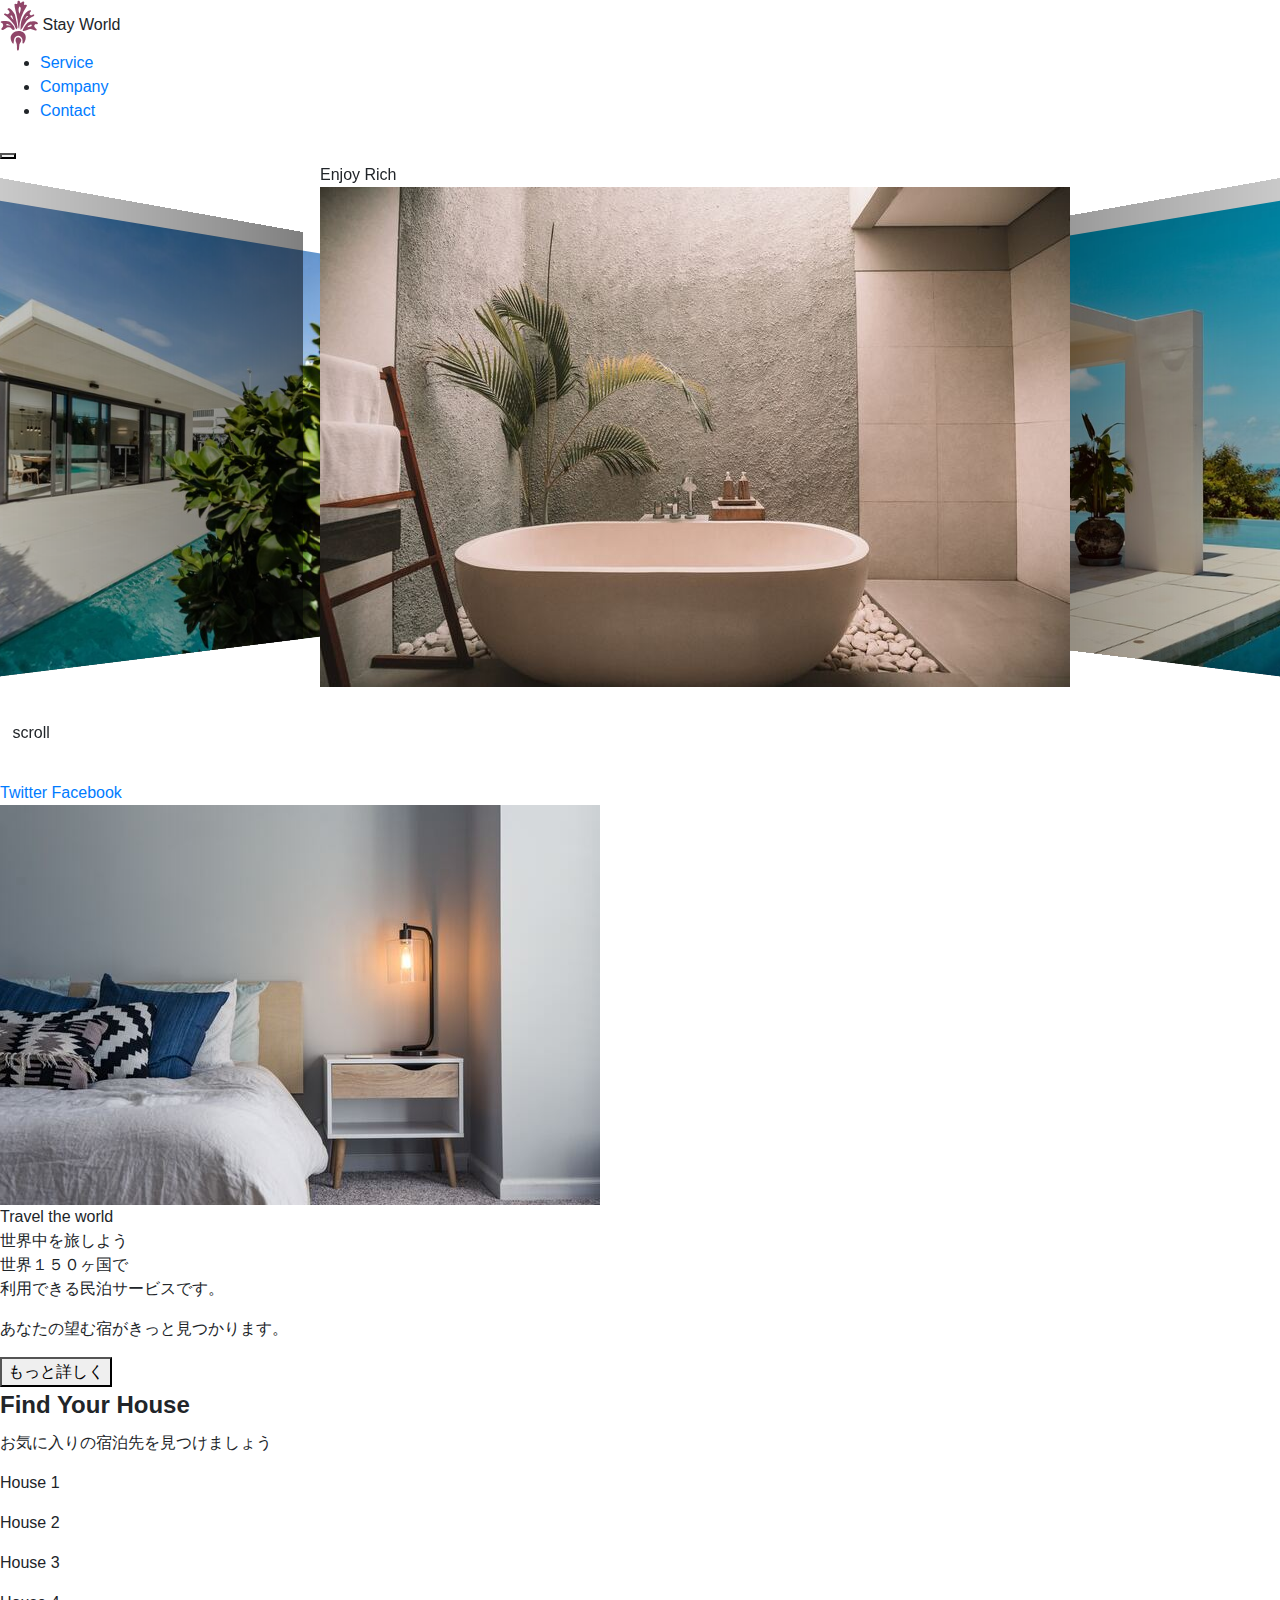
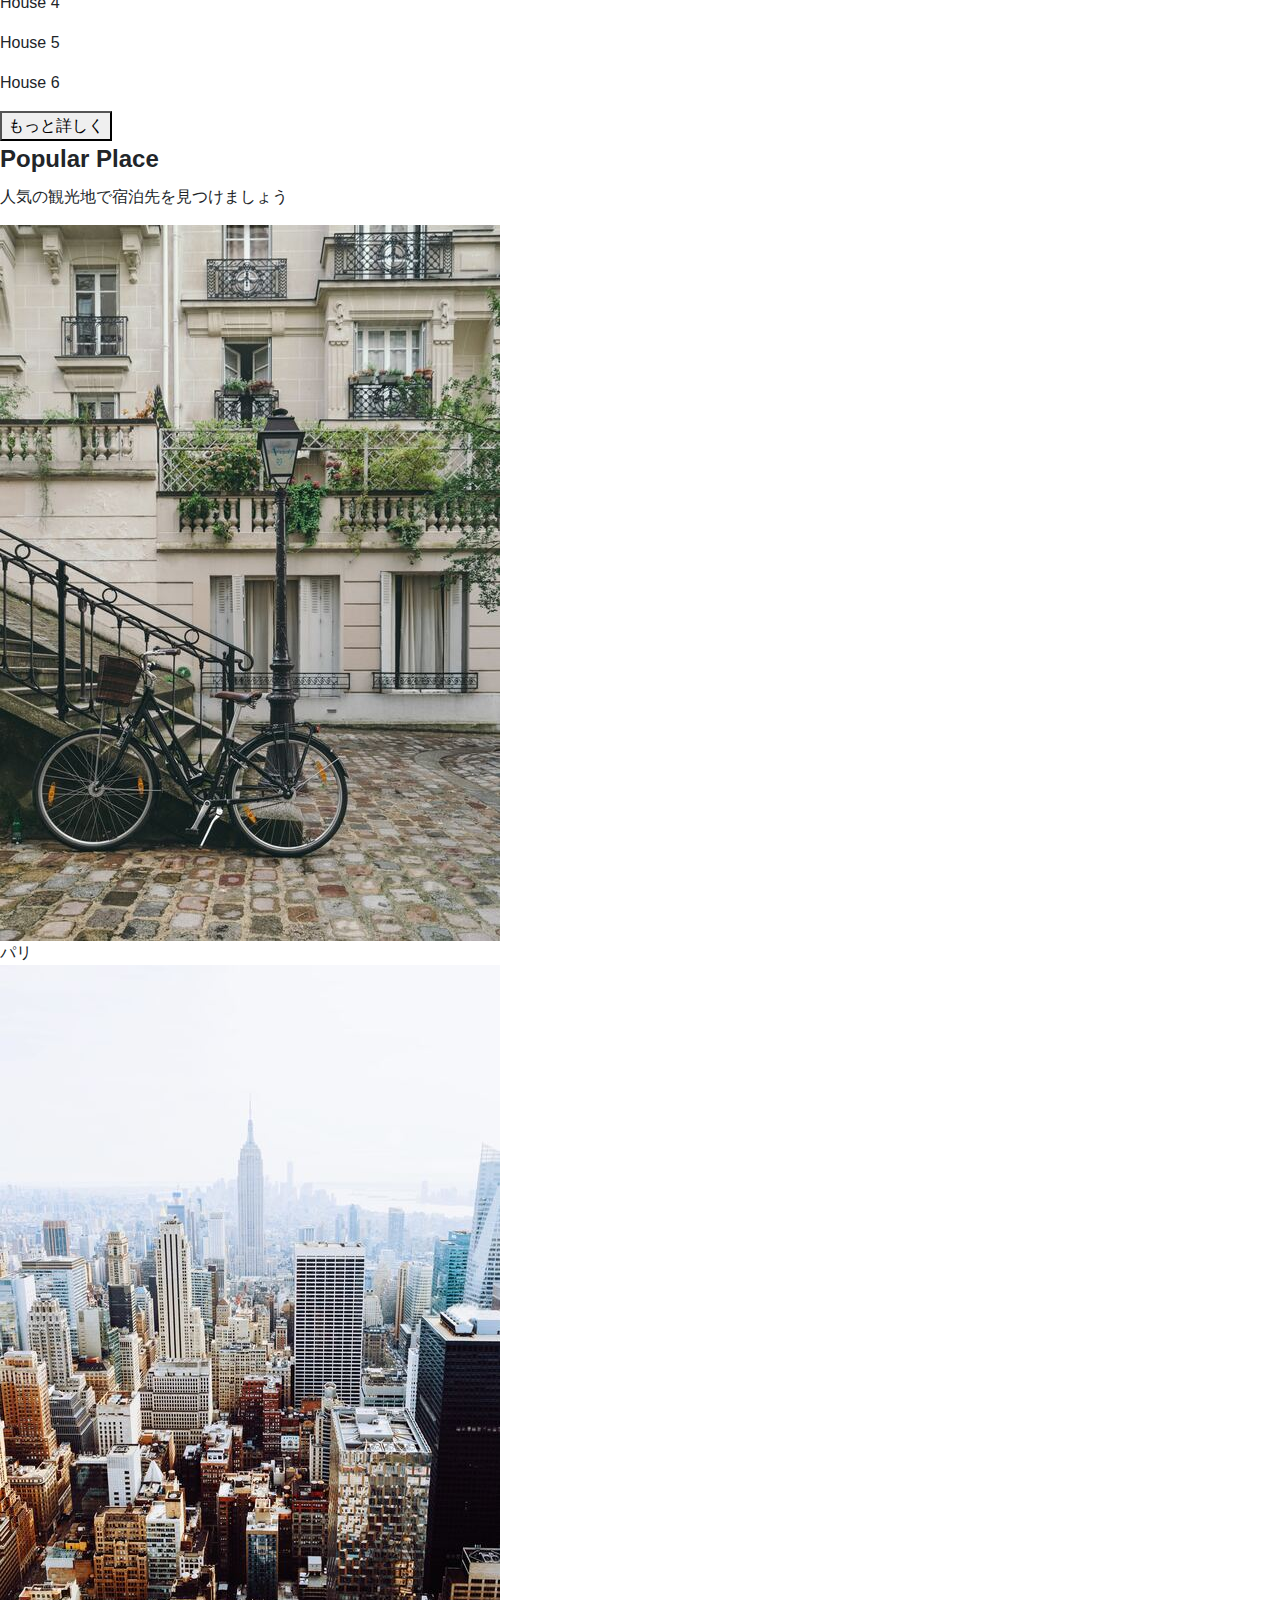
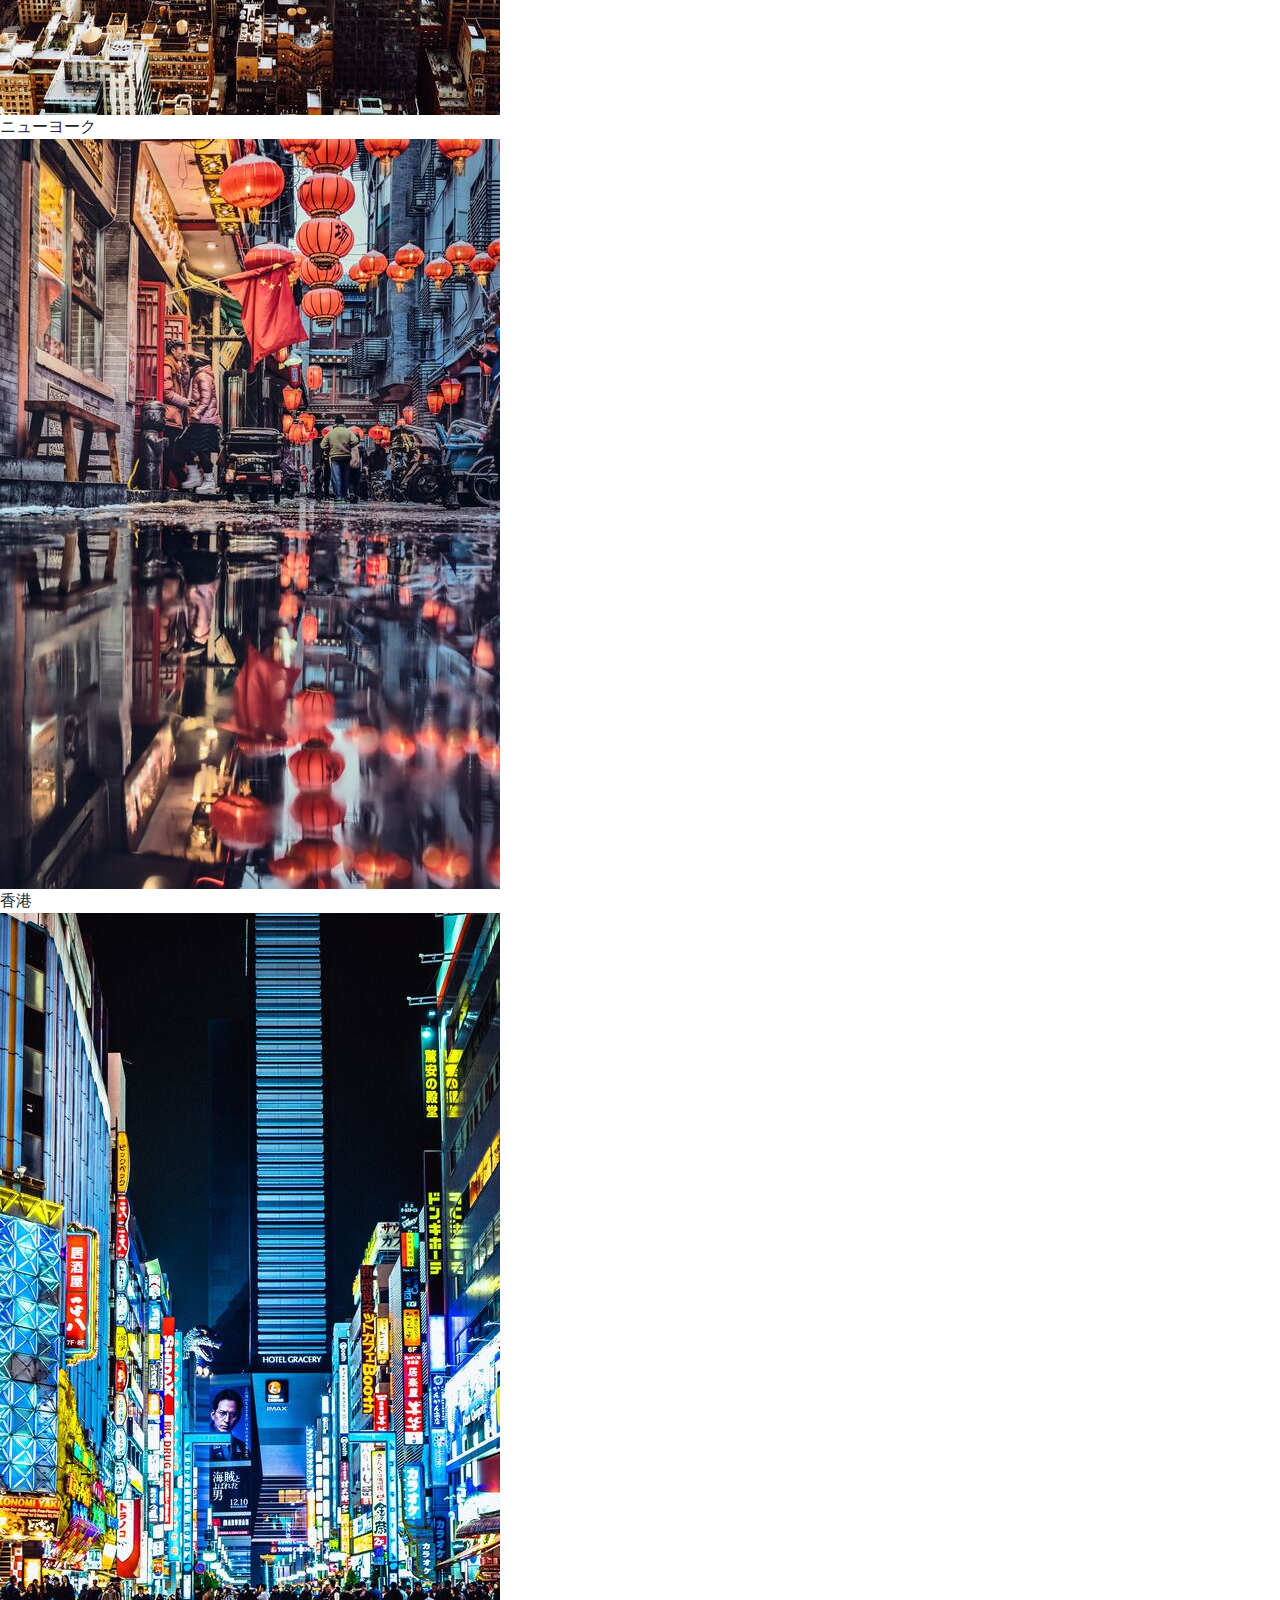
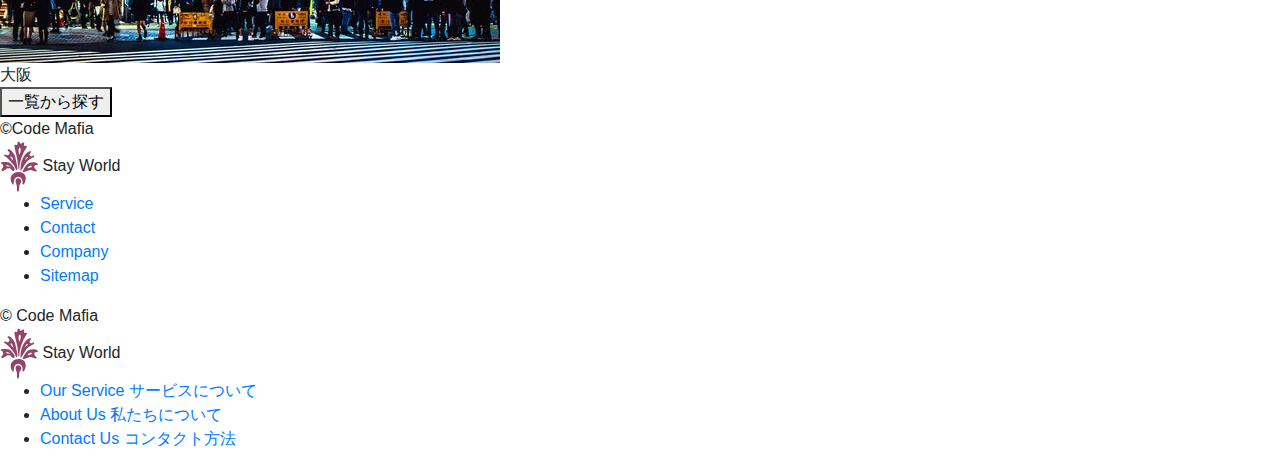
<file: 999_サンプルサイト_部品/index.html>
<!DOCTYPE html>
<html lang="ja">
  <head>
    <meta charset="UTF-8" />
    <meta name="viewport" content="width=device-width, initial-scale=1.0" />
    <meta http-equiv="X-UA-Compatible" content="ie=edge" />
    <title>StayWorld</title>
    <meta name="description" content="This site is a test site.">
    <link rel="icon" href="images/favicon.png">
    <link rel="stylesheet" href="styles/loader.css">
    <script src="scripts/vendors/pace.js"></script>
    <link
      href="https://fonts.googleapis.com/css?family=Kameron:400,700|Noto+Sans+JP&display=swap"
      rel="stylesheet"
    />
    <link rel="stylesheet" href="styles/vendors/bootstrap-reboot.css" />
    <link rel="stylesheet" href="styles/vendors/swiper.min.css" />
    <link rel="stylesheet" href="styles/style.css" />
  </head>
  <body>
    <div id="global-container">
      <div id="container">
        <div class="mobile-menu__cover"></div>
        <div class="nav-trigger"></div>
        <header class="header">
          <div class="header__inner appear up">
            <div class="logo item">
              <img src="images/logo.svg" alt="" class="logo__img" />
              <span class="logo__stay">Stay</span>
              <span class="logo__world">World</span>
            </div>
            <nav class="header__nav">
              <ul class="header__ul">
                <li class="header__li item"><a href="#">Service</a></li>
                <li class="header__li item"><a href="#">Company</a></li>
                <li class="header__li item">
                  <a class="btn filled" href="#">Contact</a>
                </li>
              </ul>
            </nav>
            <button class="mobile-menu__btn">
              <span></span>
              <span></span>
              <span></span>
            </button>
          </div>
        </header>
        <div id="content">
          <div class="hero">
            <div class="swiper-container">
              <div class="swiper-wrapper">
                <div class="swiper-slide">
                  <div class="hero__title">Enjoy Rich</div>
                  <img src="images/image-1.jpg" alt="" />
                </div>
                <div class="swiper-slide">
                  <div class="hero__title">Fantastic</div>
                  <img src="images/image-2.jpg" alt="" />
                </div>
                <div class="swiper-slide">
                  <div class="hero__title">Experience</div>
                  <img src="images/image-3.jpg" alt="" />
                </div>
              </div>
              <div class="hero__footer">
                <img class="hero__downarrow" src="images/arrow.svg" />
                <span class="hero__scrolltext">scroll</span>
              </div>
            </div>
          </div>
          <div id="main-content">
            <aside class="side left">
              <div class="side__inner">
                <a class="twitter icon tween-animate-title" href="#">Twitter</a>
                <a class="fb icon tween-animate-title" href="#">Facebook</a>
              </div>
            </aside>
            <main>
              <section class="travel">
                <div class="travel__inner">
                  <div class="travel__img cover-slide">
                    <img
                      class="img-zoom"
                      src="images/image-travel.jpg"
                      alt=""
                    />
                  </div>
                  <div class="travel__texts appear left">
                    <div class="travel__texts-inner">
                      <div class="travel__title main-title item">
                        <span class="purple">Travel</span>
                        <span>the world</span>
                      </div>
                      <div class="travel__sub sub-title item">世界中を旅しよう</div>
                      <div class="travel__description item">
                        <p>
                          世界１５０ヶ国で<br />利用できる民泊サービスです。
                        </p>
                        <p>あなたの望む宿がきっと見つかります。</p>
                      </div>
                      <div class="travel__btn item">
                        <button class="btn filled">もっと詳しく</button>
                      </div>
                    </div>
                  </div>
                </div>
              </section>
              <section class="houses">
                <div>
                  <h2 class="main-title tween-animate-title">Find Your House</h2>
                  <p class="sub-title tween-animate-title">お気に入りの宿泊先を見つけましょう</p>
                </div>
                <div class="houses__inner">
                  <div class="houses__item">
                    <div class="cover-slide hover-darken">
                      <div
                        class="bg-img-zoom img-bg50"
                        style="background-image: url(images/villa-1.jpg)"
                      ></div>
                    </div>
                    <p class="houses__title">House 1</p>
                  </div>
                  <div class="houses__item">
                    <div class="cover-slide hover-darken">
                      <div
                        class="bg-img-zoom img-bg50"
                        style="background-image: url(images/villa-2.jpg)"
                      ></div>
                    </div>
                    <p class="houses__title">House 2</p>
                  </div>
                  <div class="houses__item">
                    <div class="cover-slide hover-darken">
                      <div
                        class="bg-img-zoom img-bg50"
                        style="background-image: url(images/villa-3.jpg)"
                      ></div>
                    </div>
                    <p class="houses__title">House 3</p>
                  </div>
                  <div class="houses__item">
                    <div class="cover-slide hover-darken">
                      <div
                        class="bg-img-zoom img-bg50"
                        style="background-image: url(images/villa-4.jpg)"
                      ></div>
                    </div>
                    <p class="houses__title">House 4</p>
                  </div>
                  <div class="houses__item">
                    <div class="cover-slide hover-darken">
                      <div
                        class="bg-img-zoom img-bg50"
                        style="background-image: url(images/villa-5.jpg)"
                      ></div>
                    </div>
                    <p class="houses__title">House 5</p>
                  </div>
                  <div class="houses__item">
                    <div class="cover-slide hover-darken">
                      <div
                        class="bg-img-zoom img-bg50"
                        style="background-image: url(images/villa-6.jpg)"
                      ></div>
                    </div>
                    <p class="houses__title">House 6</p>
                  </div>
                  <div class="houses__btn appear up">
                    <button class="btn slide-bg item">もっと詳しく</button>
                  </div>
                </div>
              </section>
              <section class="popular">
                <div class="popular__header">
                  <h2 class="main-title tween-animate-title">Popular Place</h2>
                  <p class="sub-title tween-animate-title">人気の観光地で宿泊先を見つけましょう</p>
                </div>
                <div class="popular__inner appear up">
                  <div class="popular__container">
                    <div class="popular__item item">
                      <div class="popular__img">
                        <img src="images/image-p1.jpg" alt="" />
                      </div>
                      <div class="popular__title">パリ</div>
                    </div>
                    <div class="popular__item item">
                      <div class="popular__img">
                        <img src="images/image-p2.jpg" alt="" />
                      </div>
                      <div class="popular__title">ニューヨーク</div>
                    </div>
                    <div class="popular__item item">
                      <div class="popular__img">
                        <img src="images/image-p3.jpg" alt="" />
                      </div>
                      <div class="popular__title">香港</div>
                    </div>
                    <div class="popular__item item">
                      <div class="popular__img">
                        <img src="images/image-p4.jpg" alt="" />
                      </div>
                      <div class="popular__title">大阪</div>
                    </div>
                    <div class="popular__btn appear up">
                      <button class="btn cover-3d item">一覧から探す</button>
                    </div>
                  </div>
                </div>
              </section>
            </main>
            <aside class="side right">
              <div class="side__inner">
                <span class="tween-animate-title">&copy;Code Mafia</span>
              </div>
            </aside>
          </div>
        </div>
        <footer class="footer appear up">
          <div class="logo item">
            <img src="images/logo.svg" alt="" class="logo__img" />
            <span class="logo__stay">Stay</span>
            <span class="logo__world">World</span>
          </div>
          <nav class="footer__nav">
            <ul class="footer__ul">
              <li class="footer__li item"><a href="#">Service</a></li>
              <li class="footer__li item"><a href="#">Contact</a></li>
              <li class="footer__li item"><a href="#">Company</a></li>
              <li class="footer__li item"><a href="#">Sitemap</a></li>
            </ul>
            <div class="footer__copyright item">
              &copy; Code Mafia
            </div>
          </nav>
        </footer>
      </div>
      <nav class="mobile-menu">
        <div class="logo">
          <img src="images/logo.svg" alt="" class="logo__img" />
          <span class="logo__stay">Stay</span>
          <span class="logo__world">World</span>
        </div>
        <ul class="mobile-menu__main">
          <li class="mobile-menu__item">
            <a class="mobile-menu__link" href="#">
              <span class="main-title">Our Service</span>
              <span class="sub-title">サービスについて</span>
            </a>
          </li>
          <li class="mobile-menu__item">
            <a class="mobile-menu__link" href="#">
              <span class="main-title">About Us</span>
              <span class="sub-title">私たちについて</span>
            </a>
          </li>
          <li class="mobile-menu__item">
            <a class="mobile-menu__link" href="#">
              <span class="main-title">Contact Us</span>
              <span class="sub-title">コンタクト方法</span>
            </a>
          </li>
        </ul>
      </nav>
    </div>
    <script src="scripts/vendors/swiper.min.js"></script>
    <script src="scripts/vendors/TweenMax.min.js"></script>
    <script src="scripts/vendors/scroll-polyfill.js"></script>
    <script src="scripts/libs/scroll.js"></script>
    <script src="scripts/libs/text-animation.js"></script>
    <script src="scripts/libs/hero-slider.js"></script>
    <script src="scripts/libs/mobile-menu.js"></script>
    <script src="scripts/main.js"></script>
  </body>
</html>
</file>
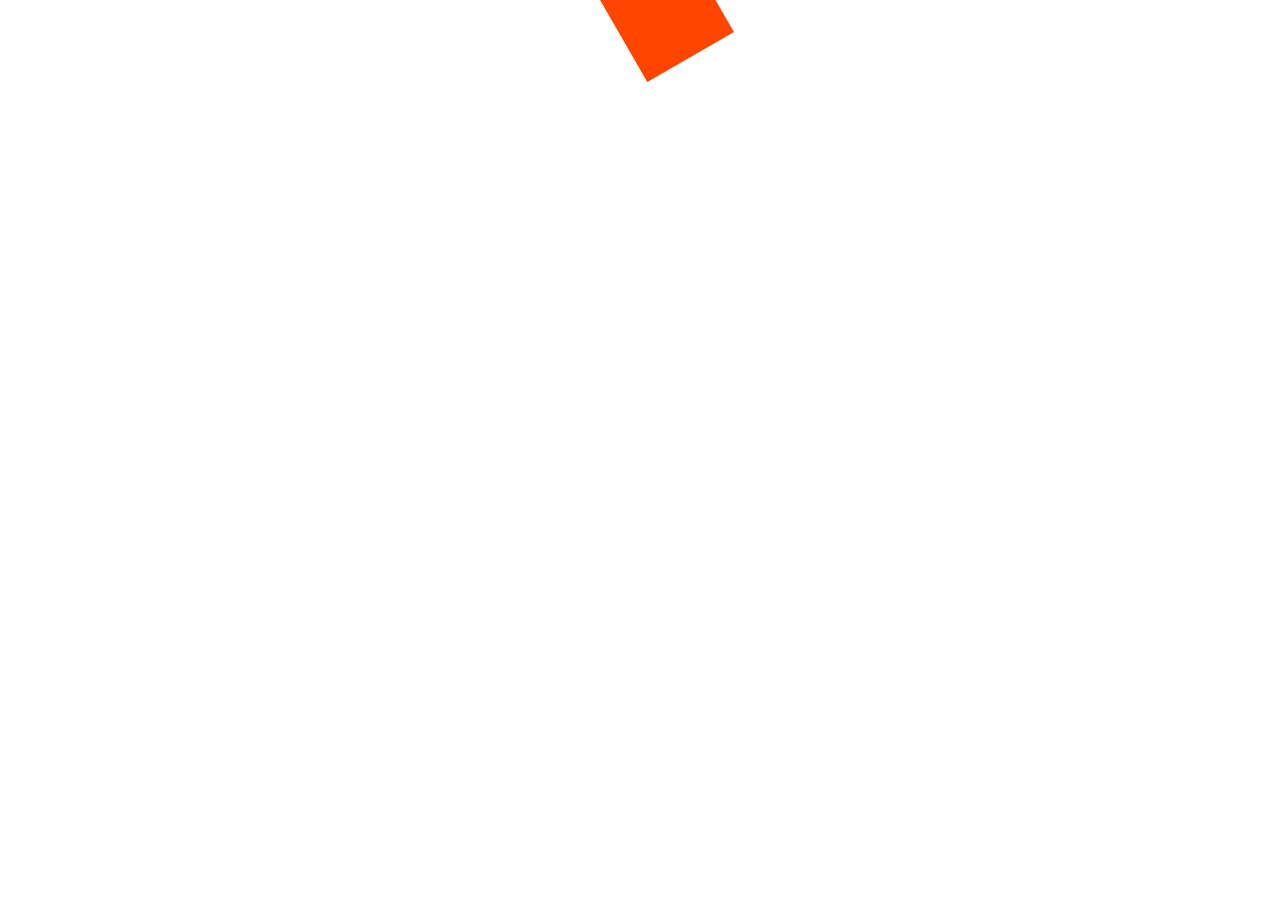
<file: transform/index.html>
<!DOCTYPE html>
<html lang="en">
<head>
  <meta charset="UTF-8">
  <meta name="viewport" content="width=device-width, initial-scale=1.0">
  <title>Document</title>
  <link rel="stylesheet" href="style.css">
</head>
<body>
  <div id="container">
    <div class="rect"></div>
  </div>
  
</body>
</html>
</file>
<file: 999_サンプルサイト_部品/styles/loader.css>
.pace-done #global-container {
  -webkit-transition: opacity 1s;
  transition: opacity 1s;
  opacity: 1;
}

#global-container {
  opacity: 0;
}

.pace {
  z-index: 2000;
  position: fixed;
  margin: auto;
  top: 0;
  left: 0;
  right: 0;
  bottom: 0;
  width: 100px;
  height: 100px;
}

.pace .pace-progress {
  -webkit-transform: none !important;
          transform: none !important;
  text-align: center;
}

.pace .pace-progress::after {
  content: attr(data-progress-text);
  display: block;
  font-weight: 100;
  font-size: 2em;
  font-family: 'Helvetica Neue', 'Yu Gothic', 'Meiryo', sans-serif;
  color: #535353;
}

.pace.pace-inactive {
  display: none;
}

.pace-progress-inner {
  width: 40px;
  height: 40px;
  background-color: #904669;
  margin: 0 auto;
  -webkit-animation-name: sk-rotateplane;
          animation-name: sk-rotateplane;
  -webkit-animation-duration: 1.2s;
          animation-duration: 1.2s;
  -webkit-animation-timing-function: ease-in-out;
          animation-timing-function: ease-in-out;
  -webkit-animation-delay: 0s;
          animation-delay: 0s;
  -webkit-animation-iteration-count: infinite;
          animation-iteration-count: infinite;
  -webkit-animation-direction: normal;
          animation-direction: normal;
  -webkit-animation-fill-mode: forwards;
          animation-fill-mode: forwards;
}

@-webkit-keyframes sk-rotateplane {
  0% {
    -webkit-transform: perspective(120px) rotateX(0deg) rotateY(0deg);
            transform: perspective(120px) rotateX(0deg) rotateY(0deg);
  }
  50% {
    -webkit-transform: perspective(120px) rotateX(-180deg) rotateY(0deg);
            transform: perspective(120px) rotateX(-180deg) rotateY(0deg);
  }
  100% {
    -webkit-transform: perspective(120px) rotateX(-180deg) rotateY(-180deg);
            transform: perspective(120px) rotateX(-180deg) rotateY(-180deg);
  }
}

@keyframes sk-rotateplane {
  0% {
    -webkit-transform: perspective(120px) rotateX(0deg) rotateY(0deg);
            transform: perspective(120px) rotateX(0deg) rotateY(0deg);
  }
  50% {
    -webkit-transform: perspective(120px) rotateX(-180deg) rotateY(0deg);
            transform: perspective(120px) rotateX(-180deg) rotateY(0deg);
  }
  100% {
    -webkit-transform: perspective(120px) rotateX(-180deg) rotateY(-180deg);
            transform: perspective(120px) rotateX(-180deg) rotateY(-180deg);
  }
}
/*# sourceMappingURL=loader.css.map */
</file>
<file: 999_サンプルサイト_部品/styles/style.css>
@charset "UTF-8";
/******************************************************************

Stylesheet: ベーススタイル

******************************************************************/
@media (min-width: 480px) {
  /******************************************************************

Stylesheet: 480px以上(スマホの横向き)のモニタで適用

******************************************************************/
}

@media (min-width: 600px) {
  /******************************************************************

Stylesheet: 600px以上のタブレットやモニタで適用

******************************************************************/
}

@media (min-width: 960px) {
  /******************************************************************

Stylesheet: 960px以上のモニタで適用

******************************************************************/
}

@media (min-width: 1280px) {
  /******************************************************************

Stylesheet: 1280px以上のモニタで適用

******************************************************************/
}

@media (-webkit-min-device-pixel-ratio: 2), (min-resolution: 192dpi) {
  /******************************************************************

Stylesheet: Retinaディスプレイで適用

******************************************************************/
  /* 

EXAMPLE 
.icon {
	background: url(images/test@2x.png) no-repeat;
	background-size: 24px 24px;
}

*/
}

@media print {
  /******************************************************************

Stylesheet: プリンタのみに適用

******************************************************************/
}
/*# sourceMappingURL=style.css.map */
</file>
<file: transform/style.css>
.rect {
  width: 100px;
  height: 100px;
  margin: 0 auto;
  background-color: orangered;
  -webkit-transform: rotate(-30deg);
          transform: rotate(-30deg);
  -webkit-transform-origin: -20px -20px;
          transform-origin: -20px -20px;
}
/*# sourceMappingURL=style.css.map */
</file>
